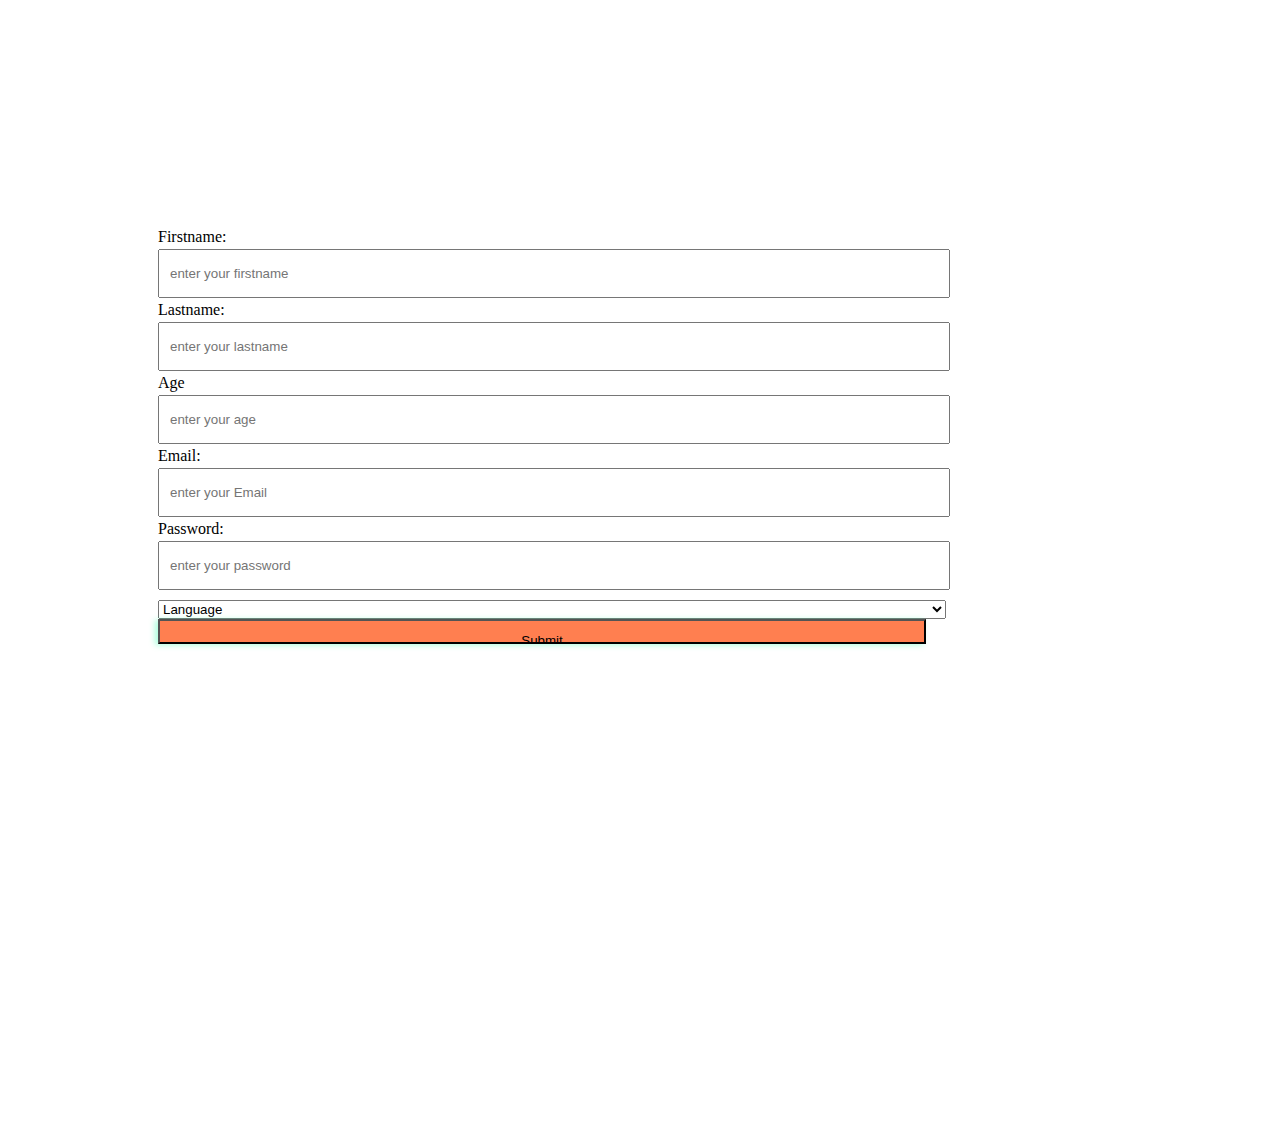
<file: form.html>
<!DOCTYPE html>
<html lang="en">
    <head>
        <meta charset="UTF-8">
        <meta name="viewport" content="width=device-width, initial-scale=1.0">
        <title>form </title>
        <link rel="stylesheet" href="form.css">
     </head> 
     <body>
        <form>
        <label>Firstname:</label>
        <input type="text" placeholder="enter your firstname">
        <label>Lastname:</label>
        <input type="text" placeholder="enter your lastname">
        <label>Age</label>
        <input type="text" placeholder="enter your age">
        <label>Email:</label>
        <input type="Email" placeholder="enter your Email" required>
        <label>Password:</label>
        <input type="password" placeholder="enter your password">
        <select>
         <option> Language</option>
         <option> english</option>
         <option> Tamil</option>
         <option> Hindi</option>
         <option> malayalam</option>
      </select>
      <br>
      <input type="Submit" value="Submit">
        </form>
     </body>
     </html>
</file>
<file: form.css>
*
{
    margin: 0;
    padding: 0;

}
body{
    display: flex;
    flex-direction: column;
    align-items: center;
    justify-content: center;
    margin-top: 25vh;
    background-color: linear-gradient(88deg,#7fffd4 5%,#0022ff );
}
form{
    background-color: transparent;
    height: 100vh;
    width: 80%;
    
}
label{
    display: block;
}
input{
    height: 25px;
    width: 75%;
    padding: 10px;
}
label,input{
    margin-left: 30px;
    line-height: 1.5;

}
select{
    margin-left: 30px;
    margin-top: 10px;
    width: 77%;
    height: 30;
}
input[ type="submit"]
{
    background-color:coral ;
    box-shadow: -3px 1px 6px  rgba(0, 255, 153, 0.34);

}
</file>
